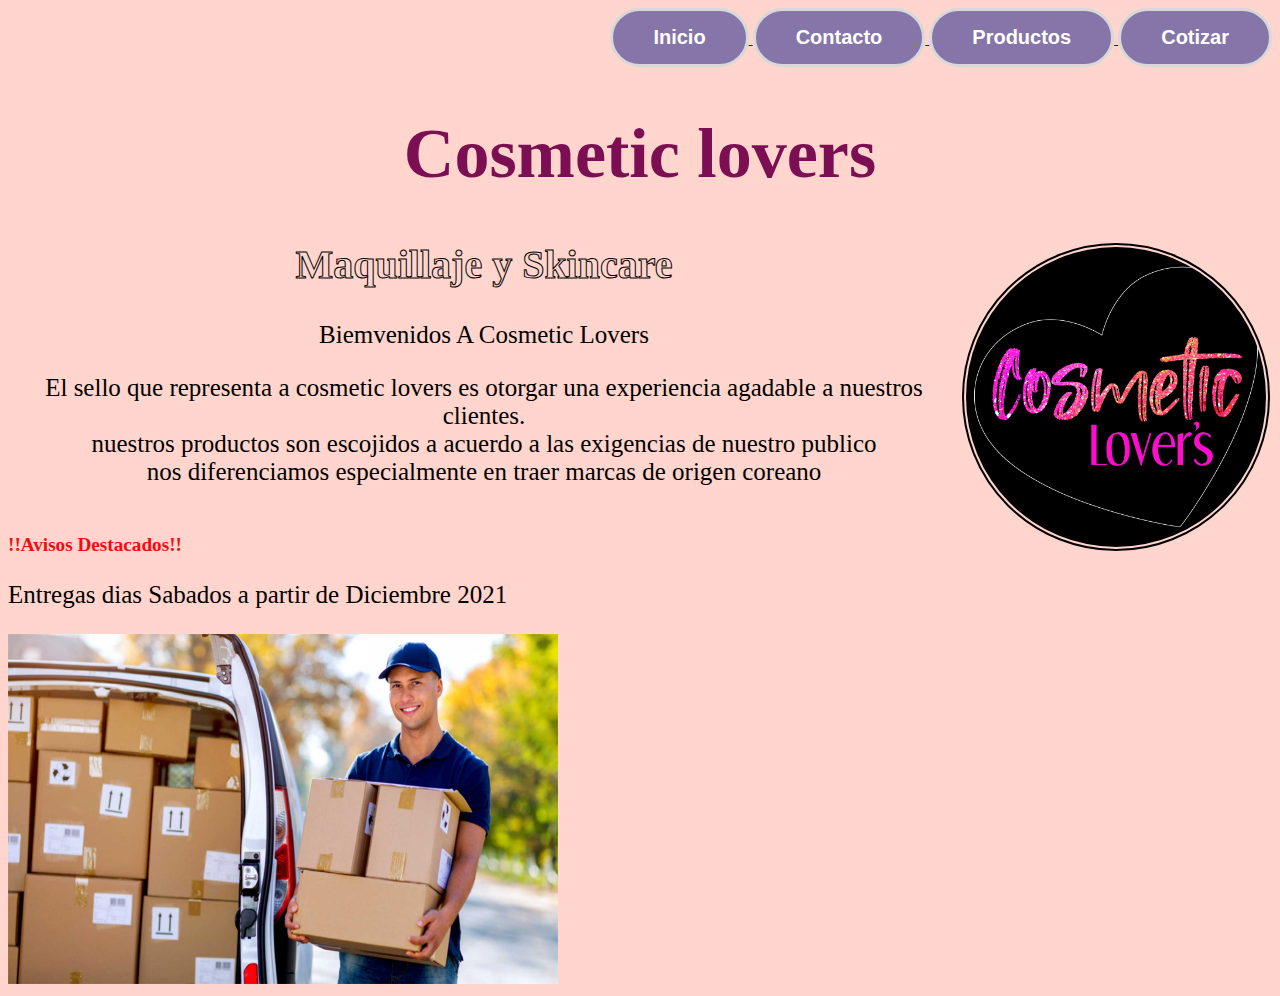
<file: index.html>
<!doctype html>
<html>
<head>
<meta charset="utf-8">
<title>cosmetic.loversss</title>
<link href="style.css" rel="stylesheet" type="text/css">
</head>

	
<body>
	
	
<div class="bdivs">
	<a href="index1.html">
  <input type="button"  name="button" id="button" value="Inicio">
		</a>
	<a href="index2.html">
	<input type="button" name="button2" id="button2" value="Contacto">
		</a>
	
	<a href="index3.html">
	<input type="button" name="button3" id="button3" value="Productos">
		</a>
		<a href="index4.html">
			<input type="button" name="button3" id="button4" value="Cotizar">
				</a>
	</div>
	<h1 id="titulo">Cosmetic lovers</h1>
	<img id="logo" src="Imagenes/Logo.jpg" width="250" height="250" alt="1"/>	

	<div id="biemvenida">
		<h2 class="clase1">Maquillaje y Skincare</h2>
	<p class="parrafo1">Biemvenidos A Cosmetic Lovers</p>
<p class="parrafo1">El sello que representa a cosmetic lovers es otorgar una experiencia
	agadable a nuestros clientes. <br>
	nuestros productos son escojidos a acuerdo a las exigencias de nuestro publico <br>
	nos diferenciamos especialmente en traer marcas de origen coreano 
</p>
</div>
	<br>
	<h3 class="alertas">!!Avisos Destacados!!</h3>
	<p class="parrafo1">Entregas dias Sabados a partir de Diciembre 2021</p>
	<img id="delivery" src="Imagenes/delivery.jpg" alt="" width="550" height="350">
</body>

</html>
</file>
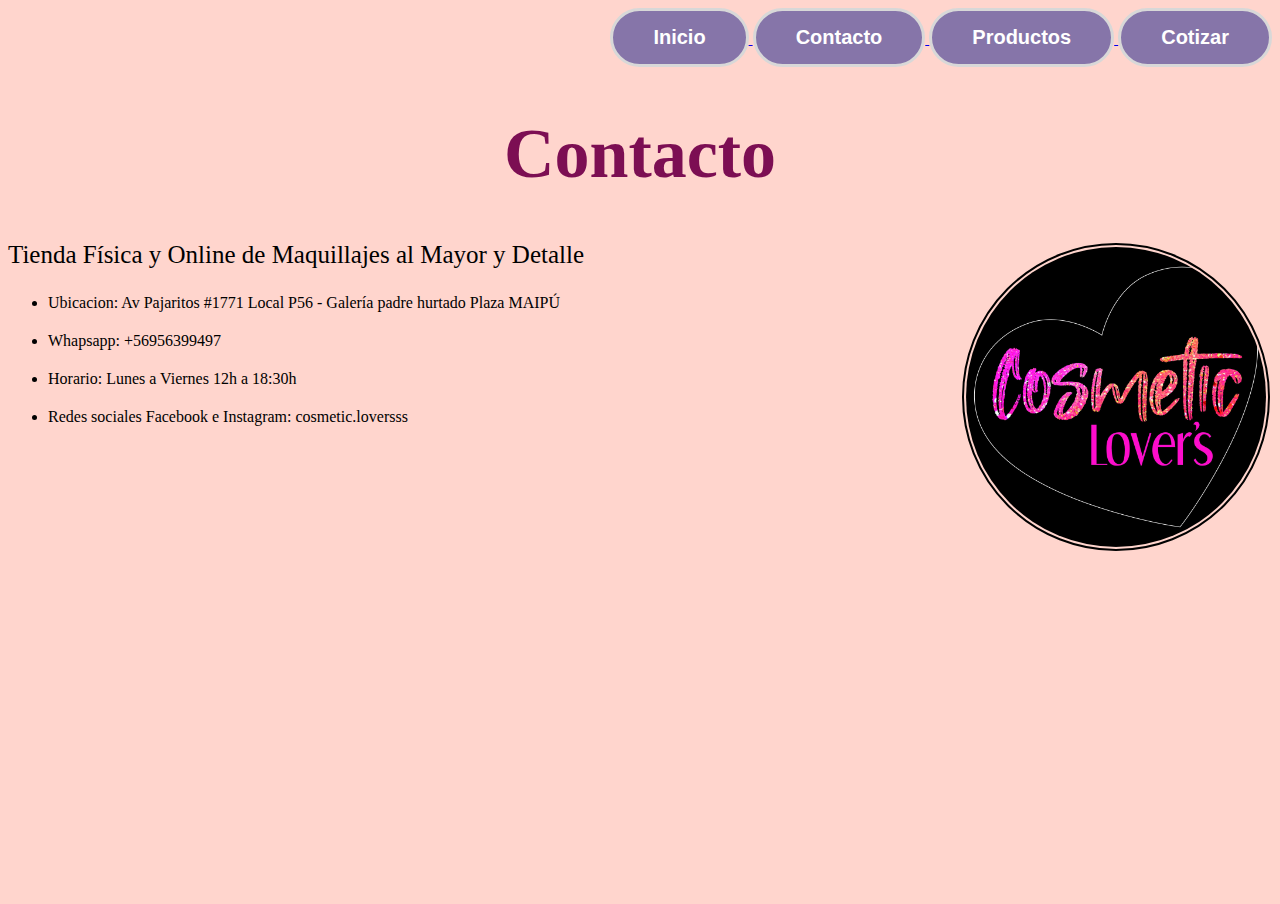
<file: index2.html>
<!doctype html>
<html>
<head>
<meta charset="utf-8">
<title>cosmetic.loversss</title>
<link href="style.css" rel="stylesheet" type="text/css">
</head>

	
<body>
	
	
<div class="bdivs">
	<a href="index.html">
  <input type="button"  name="button" id="button" value="Inicio">
		</a>
	<a href="index2.html">
	<input type="button" name="button2" id="button2" value="Contacto">
		</a>
	
	<a href="index3.html">
	<input type="button" name="button3" id="button3" value="Productos">
		</a>
		<a href="index4.html">
			<input type="button" name="button3" id="button4" value="Cotizar">
				</a>
	</div>
	<h1 id="titulo">Contacto</h1>
	<img id="logo" src="Imagenes/Logo.jpg" width="250" height="250" alt="1"/>	

	<p class="parrafo1">
        Tienda Física y Online de Maquillajes al Mayor y Detalle
    </p>
    <ul>
        <li>Ubicacion: Av Pajaritos #1771 Local P56 - Galería padre hurtado Plaza MAIPÚ</li>
        <li>Whapsapp: +56956399497</li>
        <li>Horario: Lunes a Viernes 12h a 18:30h</li>
        <li>Redes sociales Facebook e Instagram: cosmetic.loversss </li>
    </ul>
    <iframe src="https://www.google.com/maps/embed?pb=!1m18!1m12!1m3!1d3326.6265714094166!2d-70.75859533450017!3d-33.51109153075658!2m3!1f0!2f0!3f0!3m2!1i1024!2i768!4f13.1!3m3!1m2!1s0x9662ddff070624c5%3A0x22308a12f71e4a11!2sCosmetic%20loversss!5e0!3m2!1ses!2scl!4v1637616069752!5m2!1ses!2scl" 
    width="600" height="450" style="border:0;" allowfullscreen="" loading="lazy"></iframe>
</body>

</html>
</file>
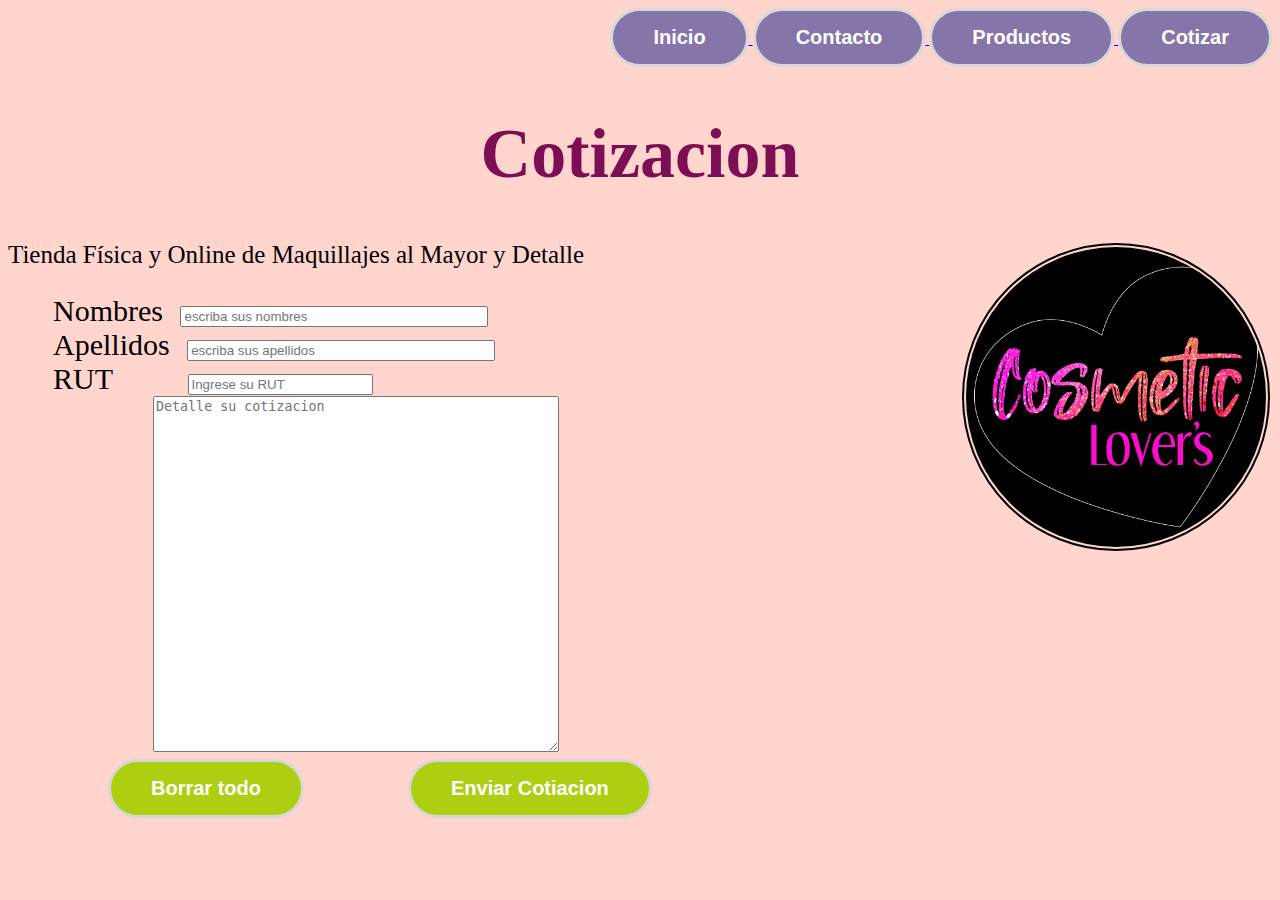
<file: index4.html>
<!doctype html>
<html>
<head>
<meta charset="utf-8">
<title>cosmetic.loversss</title>
<link href="style.css" rel="stylesheet" type="text/css">
</head>

	
<body>
	
	
<div class="bdivs">
	<a href="index.html">
  <input type="button"  name="button" id="button" value="Inicio">
		</a>
	<a href="index2.html">
	<input type="button" name="button2" id="button2" value="Contacto">
		</a>
	
	<a href="index3.html">
	<input type="button" name="button3" id="button3" value="Productos">
		</a>
		<a href="index4.html">
			<input type="button" name="button3" id="button4" value="Cotizar">
				</a>
	</div>
	<h1 id="titulo">Cotizacion</h1>
	<img id="logo" src="Imagenes/Logo.jpg" width="250" height="250" alt="1"/>	

	<p class="parrafo1">
        Tienda Física y Online de Maquillajes al Mayor y Detalle
    </p>
    <div id="contacto1">
    <form  id="formulario1" action="/formulario" method="GET">
        <label for="nombre">Nombres</label>
        <input class="input" type="text " id="nombre" name="nombre" placeholder="escriba sus nombres"/>
        <br>
        <label for="apellido">Apellidos</label>
        <input class="input" type="text " id="apellido" name="apellido" placeholder="escriba sus apellidos"/>
        <br>
        <label for="RUT">RUT</label>
        <input class="rut" type="text " id="RUT" name="RUT" placeholder="Ingrese su RUT"/>
        <br>
        <textarea rows="5" id="comentario" placeholder="Detalle su cotizacion" name="comentario"></textarea>
        <br>
    </div>
       <!-- <input type="submit" /> -->
       <button class="bcoti" type="reset">Borrar todo</button>
       <button class="bcoti" type="submit">Enviar Cotiacion</button>
    </form>
  
</body>

</html>
</file>
<file: style.css>
@charset "utf-8";

@media (max-width: 1200px){
}

html{
	background: #FFD5CD
}
#Logo1{
    padding: 2px; margin: 2px; border: 2px solid black; float: right; width: 350px; 
   border-radius: 50%;
   margin-top: 70px;
   }

 h3{
    font-size: 1.2em;
    margin-top: 5px;
    margin-bottom: 5px;
}
h1{
    text-align: center;
}
#catalogo{
    font-size: 70px;
}
.card{
    width: min-content;
    border-radius: 4px;
    background-color: white;
    box-shadow: 0 1px 3px rgba(0, 0, 0, 0.12), 0 1px 2px rgba(0, 0, 0, 0.24);
    margin: 80px;
    
}


div img{
    width: 200px;

}
.navega{
    display: flex;
    text-align: center;
    margin-top: 20px;
    margin-left: 40px;
    
}
#titulo {
	font-size: 70px;
	text-align: center;
	color: #7C0E53;
}
.clase1{
	font-size: 40px;
	 -webkit-text-stroke: 1px black;
  color: transparent; 
	
}
	
#logo{
 padding: 2px; margin: 2px; border: 2px solid black; float: right; height: 300px; width: 300px; 
border-radius: 50%;
}
.alertas{
	color: #F00D11;
}

#button, #button2, #button3, #button4{
text-decoration:none;
font-weight: 600;
font-size: 20px;
color:white;
padding-top:15px;
padding-bottom:15px;
padding-left:40px;
padding-right:40px;
background-color:#8675A9;
border-color: #d8d8d8;
border-width: 3px;
border-style: solid;
border-radius:35px;	

}
.bdivs{
	text-align: right;
}

#biemvenida{
	text-align: center;
}
.parrafo1{
	font-size: 25px;
}

#delivery{
	width: 300;
	height: 300;
}
li{
	margin-top: 20px;
}
.input{
width: 300px;
}
#formulario1, #formulario{
	margin-left: 30px;
	font-size: 30px;
}
.bcoti{
	text-decoration:none;
font-weight: 600;
font-size: 20px;
color:white;
padding-top:15px;
padding-bottom:15px;
padding-left:40px;
padding-right:40px;
background-color:#accf11;
border-color: #d8d8d8;
border-width: 3px;
border-style: solid;
border-radius:35px;	
margin-left: 100px;
}
#comentario{
	margin-left: 100px;
	width: 400px;
	height: 350px;
}
label{
	margin-right: 10px;
}
.rut{
	margin-left: 57px;
}
#formulario1{
	margin-left: 45px;
}
</file>
